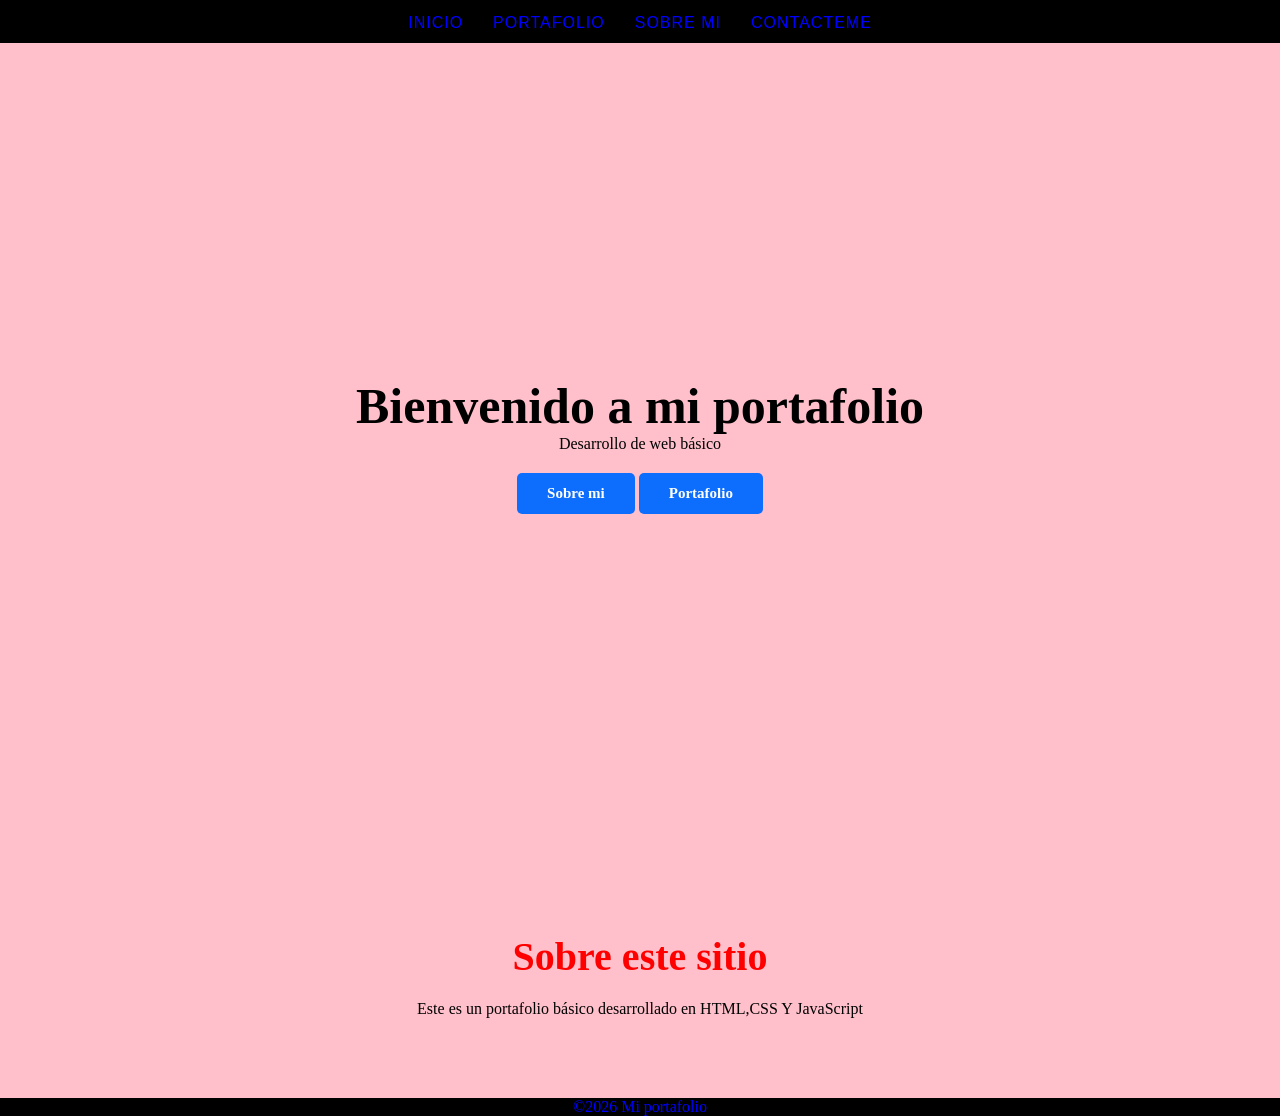
<file: index.html>
<!DOCTYPE html>
<html lang="en">
<head>
    <meta charset="UTF-8">
    <meta name="viewport" content="width=device-width, initial-scale=1.0">
    <link rel="shortcut icon" href="Assets/img/Favicon.png" type="image/x-icon">
    <link rel="stylesheet" href="styles.css">
    <title>Mi portafolio</title>
</head>
<body>

    <header>
        <nav>
            <ul>
                <li><a href="index.html">Inicio</a></li>
                <li><a href="portafolio.html">Portafolio</a></li>
                <li><a href="sobremi.html">Sobre Mi</a></li>
                <li><a href="contacto.html">Contacteme</a></li>
            </ul>
        </nav>
    </header>
    <!--SECCION HERO-->

    <main>
        <section class="hero">
            <!--VIDEO FONDO-->
            <video autoplay muted loop>
                <source src="Assets/videos/fondo.mp4">
            </video> 

            <!--CONTENIDO DEL HERO-->
            <div class="hero-content">
                <h1>Bienvenido a mi portafolio </h1>
                <p>Desarrollo de web básico</p>
                <a href="sobremi.html" class="btn">Sobre mi</a>
                <a href="portafolio.html" class="btn">Portafolio</a>

            </div>
        </section>    
    </main>

    <!--INFORMACION ADICIONAL-->
    <section class="info">
        <h2>Sobre este sitio</h2>
        <p>Este es un portafolio básico desarrollado en HTML,CSS Y JavaScript</p>
    </section>
    
    <footer>
        <p>©2026 Mi portafolio</p>
    </footer>
</body>
</html>
</file>
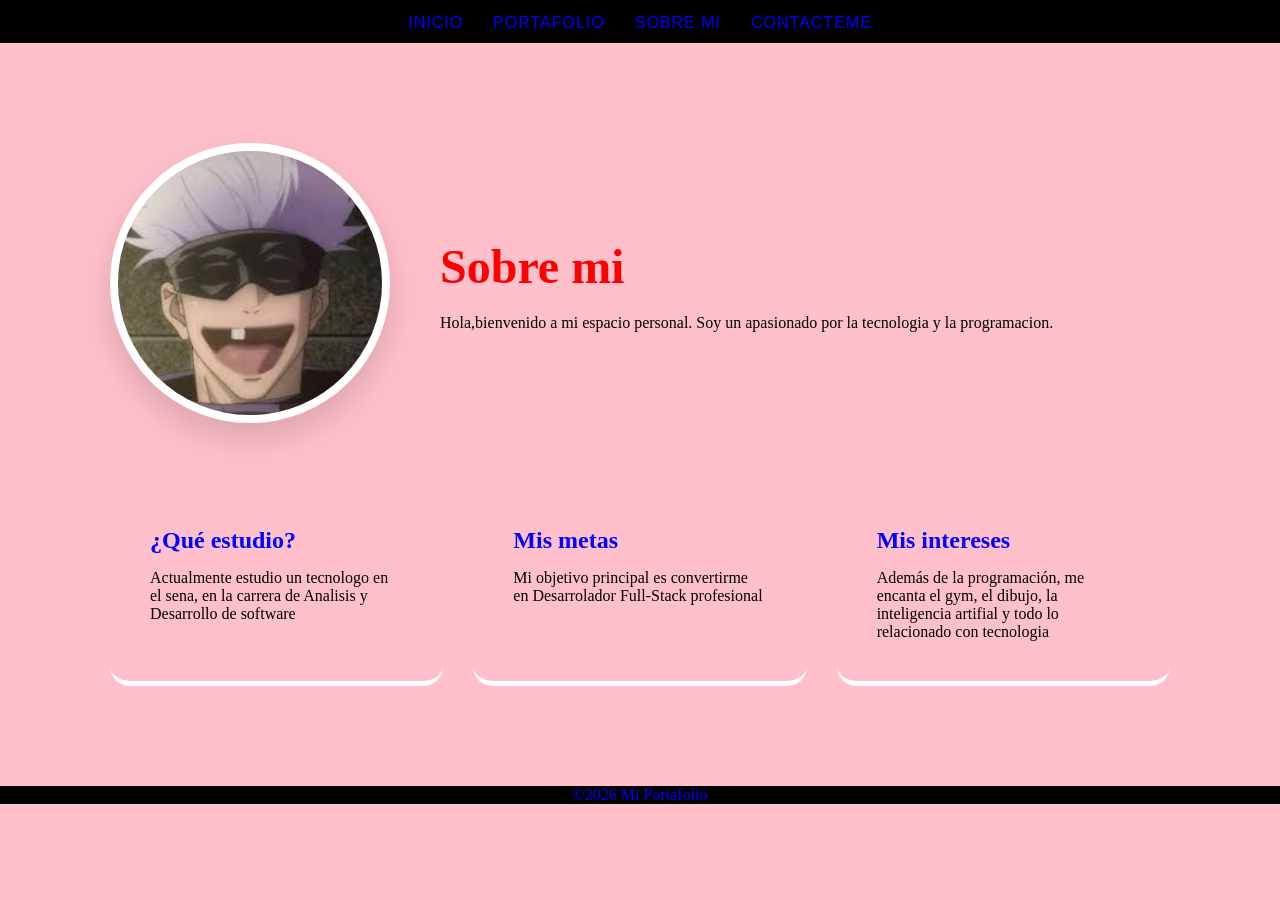
<file: sobremi.html>
<!DOCTYPE html>
<html lang="en">
<head>
    <meta charset="UTF-8">
    <meta name="viewport" content="width=device-width, initial-scale=1.0">
    <link rel="shortcut icon" href="Assets/img/Favicon.png" type="image/x-icon">
    <link rel="stylesheet" href="styles.css">
    <title>Sobre mí</title>
</head>
<body>

    <header>
        <nav>
            <ul>
                <li><a href="index.html">Inicio</a></li>
                <li><a href="portafolio.html">Portafolio</a></li>
                <li><a href="sobremi.html">Sobre Mi</a></li>
                <li><a href="contacto.html">Contacteme</a></li>
            </ul>
        </nav>
    </header>

    <main>
        <section class="about-container">

            <!--CONTENEDOR IMAGEN Y DESCRIPCION-->
            <div class="about-header">
                <div class="profile-image">
                    <img src="Assets/img/Foto_personal.jpg" alt=Mi foto de perfil">
                </div>

                <div class="profile-text">
                    <h1>Sobre mi</h1>
                    <p>Hola,bienvenido a mi espacio personal. Soy un apasionado
                        por la tecnologia y la programacion.
                    </p>
                </div>        
            </div>

            <!--DETALLES SOBRE MIS ESTUDIOS Y METAS-->
            <div class="about-details">
                <div class="detail-card">
                    <h2>¿Qué estudio?</h2>
                    <p>Actualmente estudio un tecnologo en el sena,
                        en la carrera de Analisis y Desarrollo de software
                    </p>
                </div>    
                    <div class="detail-card">
                        <h2>Mis metas</h2>
                        <p>Mi objetivo principal es convertirme en Desarrolador Full-Stack
                            profesional
                        </p>
                    </div>

                    <div class="detail-card">
                        <h2>Mis intereses</h2>
                        <p>Además de la programación, me encanta el gym, el dibujo,
                            la inteligencia artifial y todo lo relacionado con tecnologia
                        </p>
                    </div>
                </div>      
            </div>        
        </section>            
    </main>

    <footer>
        <p>©2026 Mi Portafolio</p>
    </footer>

    <script src="script.js></script>
</body>
</html>
</file>
<file: styles.css>
:root{
    --color-primario: red;
    --color-secundario: black;
    --color-texto: blue;
    --color-acento: white;
    --color-fondo-suave: pink;
    --transicion: all 0.3s ease;
}

*{
    margin: 0;
    padding: 0;
    box-sizing: border-box;
}

body{
    background-color: var(--color-fondo-suave);


}

header{
    position:sticky;
    top: 0;
    background-color: var(--color-secundario);
}

nav{
    font-family:'Gill Sans', 'Gill Sans MT', Calibri, 'Trebuchet MS', sans-serif;
    justify-content: center;
    font-size: 20px;
    margin: auto;
    
}

nav ul{
    gap: 30px;
    justify-content: center;
    display: flex;
    padding: 10px;
    
}

nav ul li a{
    color: var(--color-texto);
    text-decoration: none;
    font-size: 1rem;
    font-weight: 500;
    text-transform: uppercase;
    letter-spacing: 1px;
    transition: var(--transicion)
}

nav ul li a:hover{
    color: var(--color-acento);
} 

.hero{
    position: relative;
    height: 90vh;
    overflow: hidden;
    display: flex;
    align-items: center;
    justify-content: center;
}

.hero video{
    position: absolute;
    top: 0;
    left: 0;
    width: 100%;
    height: 100%;
    object-fit: cover;
    filter: brightness(0,5);

}

.btn{
    background-color: #0d6efd;
    text-decoration: none;
    color: var(--color-acento);
    display: inline-block;
    margin-top: 20px;
    padding: 12px 30px;
    font-size: 15px;
    border-radius: 5px;
    font-weight: bold;
    cursor: pointer;
    transition: 0.3s;
}

.btn:hover{
    background-color: var(--color-secundario);
    transform: translateY(-2px);
}

footer{
    background-color: var(--color-secundario);
    color: var(--color-texto);
    text-align: center;
    
}

.hero-content{
    position: relative;
    z-index: 1;
    color: var(--color-secundario);
    padding: 0 20px;
    text-align: center;
    margin-bottom: 5px;
    
}

.info{
    text-align: center;
    padding: 80px 20px;
    max-width: 800px;
    margin: 0 auto;
}

.info h2{
    font-size: 2.5rem;
    margin-bottom: 20px;
    color: var(--color-primario);
}
h1{
    font-size: 50px;
}

/*4) PÁGINA SOBRE MÍ*/

.about-container {
    max-width: 1100px;
    margin: 60px auto;
    padding: 40px 20px;
    animation: fadeIn 0.8s ease-out;
}

.about-header {
    display: flex;
    align-items: center;
    gap: 50px;
    margin-bottom: 60px;
    flex-wrap: wrap;
    justify-content: center;
}

.profile-image img {
    width: 280px;
    height: 280px;
    border-radius: 50%;
    object-fit: cover;
    box-shadow: 0 15px 35px rgba(0, 0, 0, 0.15);
    border: 8px solid white;
}

.profile-text{
    flex: 1;
    min-width: 300px;
}

.profile-text h1{
    font-size: 3rem;
    color: var(--color-primario);
    margin-bottom: 20px;

}

.about-details {
    display: grid;
    grid-template-columns: repeat(auto-fit, minmax(300px, 1fr));
    gap: 30px;
}

.detail-card {
    background: var(--color-fondo-suave);
    padding: 40px;
    border-radius: 20px;
    transition: var(--transicion);
    border-bottom: 5px solid var(--color-acento);
}

.detail-card:hover {
    transform: translateY(-10px);
    box-shadow: 0 10px 30px rgba(0, 0, 0, 0.1);
}

.detail-card h2 {
    color: var(--color-texto);
    margin-bottom: 15px;
}
</file>
